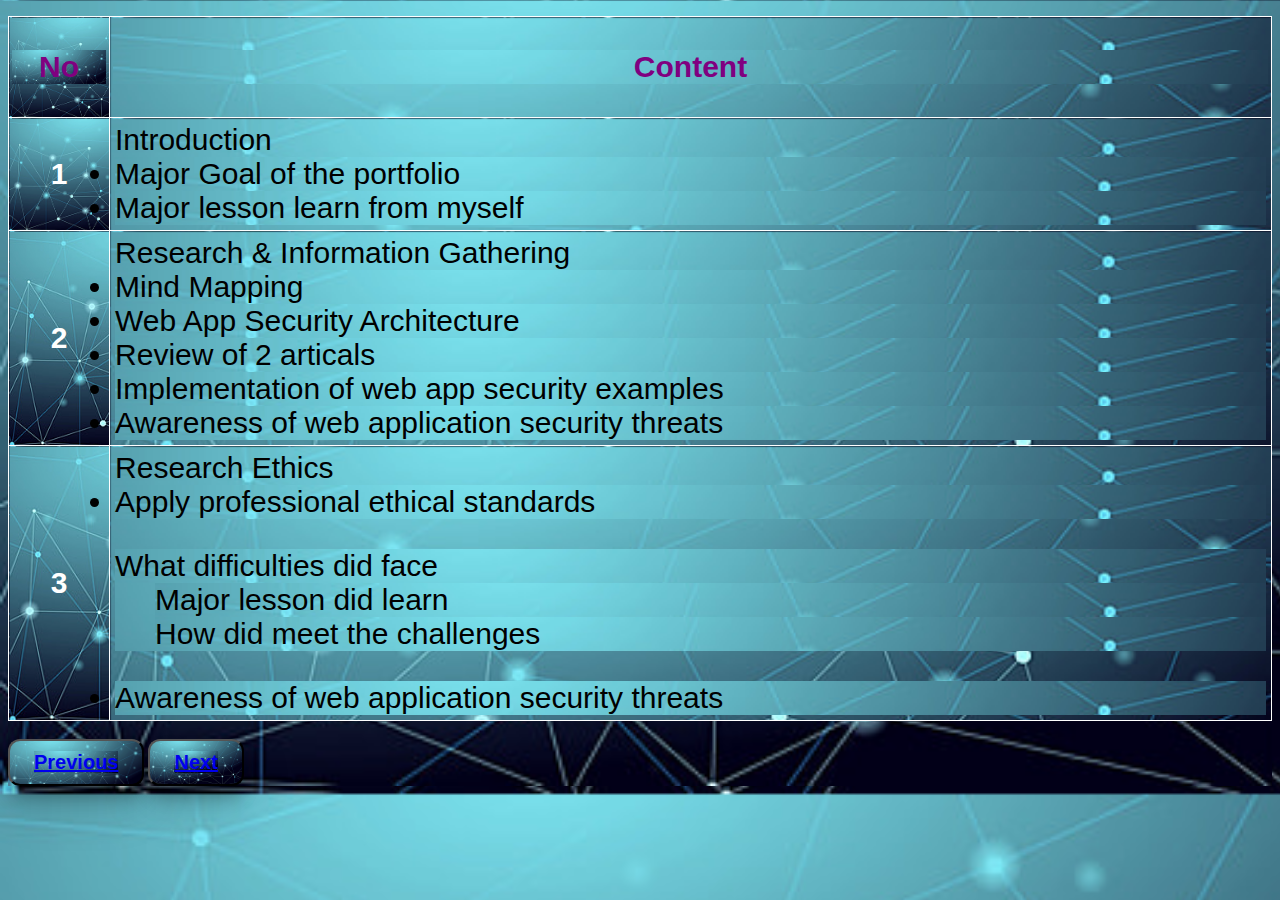
<file: Content.html>
<!DOCTYPE html>
<html>
<head>
   <link rel="icon" type="image/x-icon" href="tab logo.jpg">
<style>
table {
  font-family: arial, sans-serif;
  border-collapse: collapse;
  width: 100%;
  font-size: 30px;
}

td{
  border: 1px solid #FFFFFF;
  text-align:left;
  padding: 5px;
  color: black;
}

th{
  border: 1px solid #FFFFFF;
  text-align: center;
  padding: 3px;
  color:white;
  font-weight: bold; 
}

tr:nth-child(even) {
  background-color: #FFFFFF;

}

*{
   margin: 20;
  /* The image used */
  background-image: url("bg 8.jpg");
  background-size:cover;

}

.Previous{
    font-weight: bold;
    box-shadow: 0 12px 16px 0 rgba(0,0,0,0.24), 0 17px 50px 0 rgba(0,0,0,0.19);
    background-color: #f44336;
    color: white;
    border-radius: 12px;
    padding: 10px 24px;
    font-size: 20px;
}

.Next{
   font-weight: bold;
    box-shadow: 0 12px 16px 0 rgba(0,0,0,0.24), 0 17px 50px 0 rgba(0,0,0,0.19);
    background-color: #4CAF50; 
    color: white;
    border-radius: 12px;
    padding: 10px 24px;
    font-size: 20px;
}
p{
  color: purple;
}

</style>
</head>
<body>

<table style="width:100%">
  <tr>
    <th style="width:8%"><p>No</p></th>
    <th><p>Content</p></th>
    
  </tr>

  <tr>
    <th>1</th>
    <ul>
    <td>Introduction
      <li>Major Goal of the portfolio</li>
       <li>Major lesson learn from myself</li>
    </td>
    </ul>
  </tr>

  <tr>
    <th>2</th>
    <ul>
    <td>Research & Information Gathering
    <li>Mind Mapping</li>
    <li>Web App Security Architecture</li>
    <li>Review of 2 articals</li>
    <li>Implementation of web app security examples</li>
    <li>Awareness of web application security threats</li>
  </ul>
  </td> 
  </tr>

  <tr>
    <th>3</th>
    <ul>
    <td>Research Ethics
    <li>Apply professional ethical standards</li>
    <dl>
    <dt>What difficulties did face</dt>
    <dd>Major lesson did learn</dd>
    <dd>How did meet the challenges</dd>
  </dl>
    <li>Awareness of web application security threats</li>
    </td>
  </ul>
  </tr>
</table>

</body></br>
<button class="Previous"><a href="C:\Users\ASUS\Desktop\Web & Application\Main.html">Previous</a></button>
<button class="Next"><a href="C:\Users\ASUS\Desktop\Web & Application\Intro.html">Next</a></button>
</html>
</file>
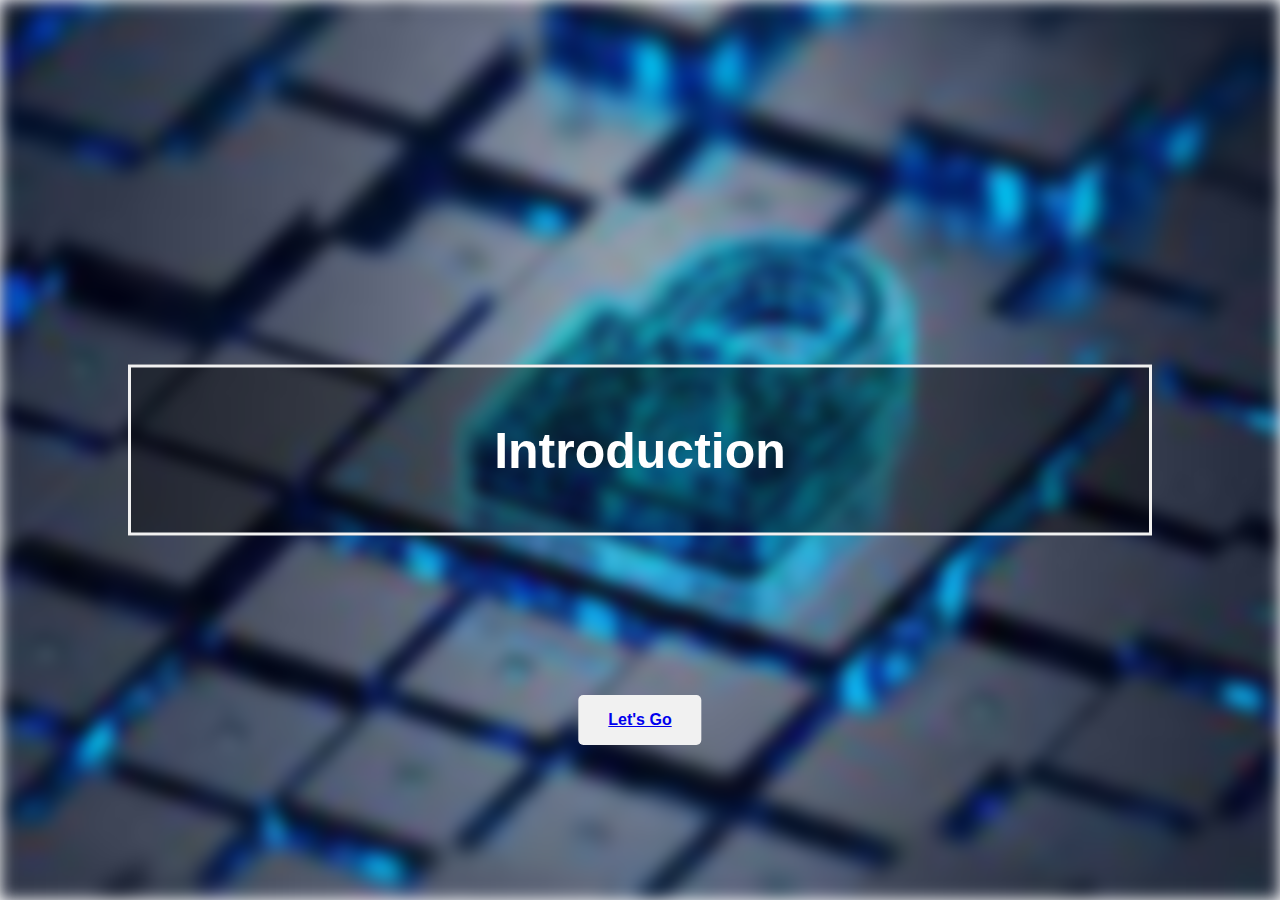
<file: Intro.html>
<html>
<head>
 <link rel="icon" type="image/x-icon" href="tab logo.jpg">
<style>
body, html {
  height: 100%;
  margin: 0;
  font-family: Arial, Helvetica, sans-serif;
}

* {
  box-sizing: border-box;
}

.bg-image {
  /* The image used */
  background-image: url("bg 2.jpeg");
  
  /* Add the blur effect */
  filter: blur(8px);
  -webkit-filter: blur(8px);
  
  /* Full height */
  height: 100%; 
  
  /* Center and scale the image nicely */
  background-position: center;
  background-repeat: no-repeat;
  background-size: cover;
}

/* Position text in the middle of the page/image */
.bg-text {
  background-color: rgb(0,0,0); /* Fallback color */
  background-color: rgba(0,0,0, 0.4); /* Black w/opacity/see-through */
  color: white;
  font-weight: bold;
  border: 3px solid #f1f1f1;
  position: absolute;
  top: 50%;
  left: 50%;
  transform: translate(-50%, -50%);
  z-index: 2;
  width: 80%;
  padding: 20px;
  text-align: center;
}

.container {
  position: center;
  width: 100%;
  max-width: 400px;
}

.container .btn {
  position: absolute;
  top: 80%;
  left: 50%;
  transform: translate(-50%, -50%);
  -ms-transform: translate(-50%, -50%);
  background-color: #f1f1f1;
  color: black;
  font-size: 16px;
  padding: 16px 30px;
  border: none;
  cursor: pointer;
  border-radius: 5px;
  text-align: center;
  font-weight: bold;
}

.container .btn:hover {
  background-color: black;
  color: white;
}
</style>
</head>
<body>

<div class="bg-image"></div>
<div class="bg-text">
  <h1 style="font-size:50px">Introduction</h1>
</div>
<div class="container">
  <button class="btn"><a href="C:\Users\ASUS\Desktop\Web & Application\Introduction.html">Let's Go</a></button>
</div>
</body>
</html>
</file>
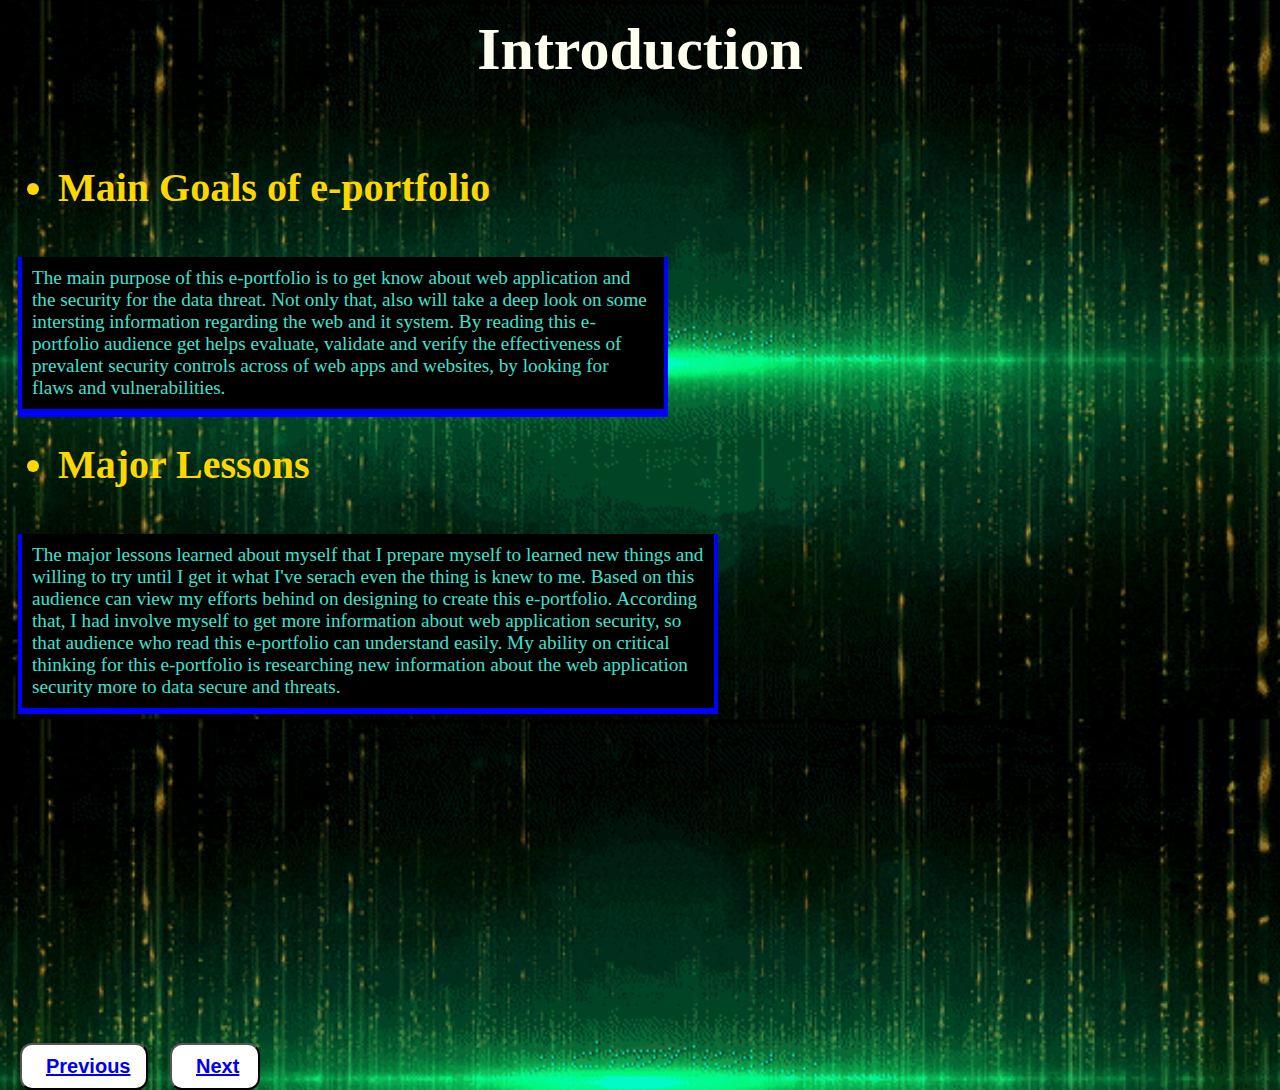
<file: Introduction.html>
<html>
  <head> 
        <link rel="icon" type="image/x-icon" href="tab logo.jpg">
    <title>Web & Application Security</title>
        <title>Side Menu bar</title>    
        <link rel="stylesheet" href="sidebar.css">
    </head>
    <body>
        <h1><header>Introduction</header></h1>
                 <nav></br>
                    <article class="main">
                       <h2><ul><li style="font-size:40px; color: gold;">Main Goals of e-portfolio</a></li></ul></h2></br>

                        <div><p>The main purpose of this e-portfolio is to get know about web application and the security for the data threat. Not only that, also will take a deep look on some intersting information regarding the web and it system. By reading this e-portfolio audience get helps evaluate, validate and verify the effectiveness of prevalent security controls across of web apps and websites, by looking for flaws and vulnerabilities. </p></div>

                        <article class="major">
                       <h2><ul><li style="font-size:40px; color: gold;">Major Lessons</a></li></ul></h2></br>
                       
                        <div><p>The major lessons learned about myself that I prepare myself to learned new things and willing to try until I get it what I've serach even the thing is knew to me. Based on this audience can view my efforts behind on designing to create this e-portfolio. According that, I had involve myself to get more information about web application security, so that audience who read this e-portfolio can understand easily. My ability on critical thinking for this e-portfolio is researching new information about the web application security more to data secure and threats. </p></div> </article>   
                    </article> 
                </nav>
            </body>
    <button class="Previous"><a href="C:\Users\ASUS\Desktop\Web & Application\Intro.html">Previous</a></button>
    <button class="Next"><a href="C:\Users\ASUS\Desktop\Web & Application\Research n Ig.html">Next</a></button>  
</html>
</file>
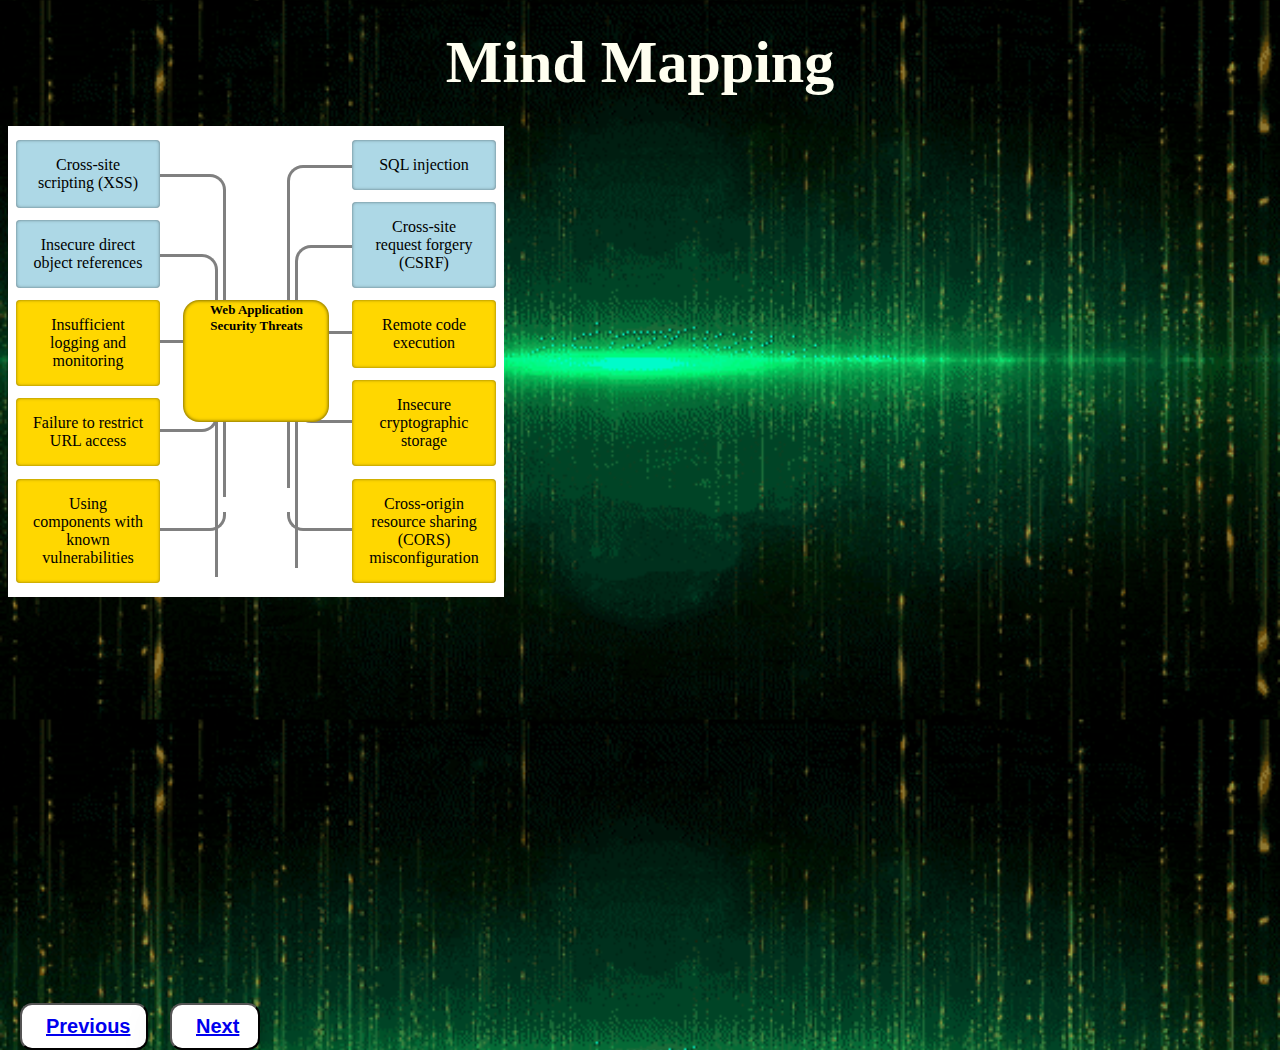
<file: R & IG.html>
<!DOCTYPE html>
<html>
<head>
    <title>Web & Application Security</title>
   <link rel="icon" type="image/x-icon" href="tab logo.jpg">
   <link rel="stylesheet" href="R & IG.css">
</head>
<body>
  <h1><header>Mind Mapping</header></h1>
  <div class="topic">
  <p>Web Application</br>
  Security Threats</p>
  <ul>  
    <li>SQL injection</li>
    <li>Cross-site scripting (XSS)</li>
    <li>Cross-site request forgery (CSRF)</li>
    <li>Insecure direct object references</li>
    <li>Remote code execution</li>
    <li>Insufficient logging and monitoring</li>
    <li>Insecure cryptographic storage</li>
    <li>Failure to restrict URL access</li>
    <li>Cross-origin resource sharing (CORS) misconfiguration</li>
    <li>Using components with known vulnerabilities</li>
  </ul>
</div>

</body></br>
<button class="Previous"><a href="C:\Users\ASUS\Desktop\Web & Application\Research n Ig.html">Previous</a></button>
<button class="Next"><a href="C:\Users\ASUS\Desktop\Web & Application\wasT.html">Next</a></button>
</html>
</file>
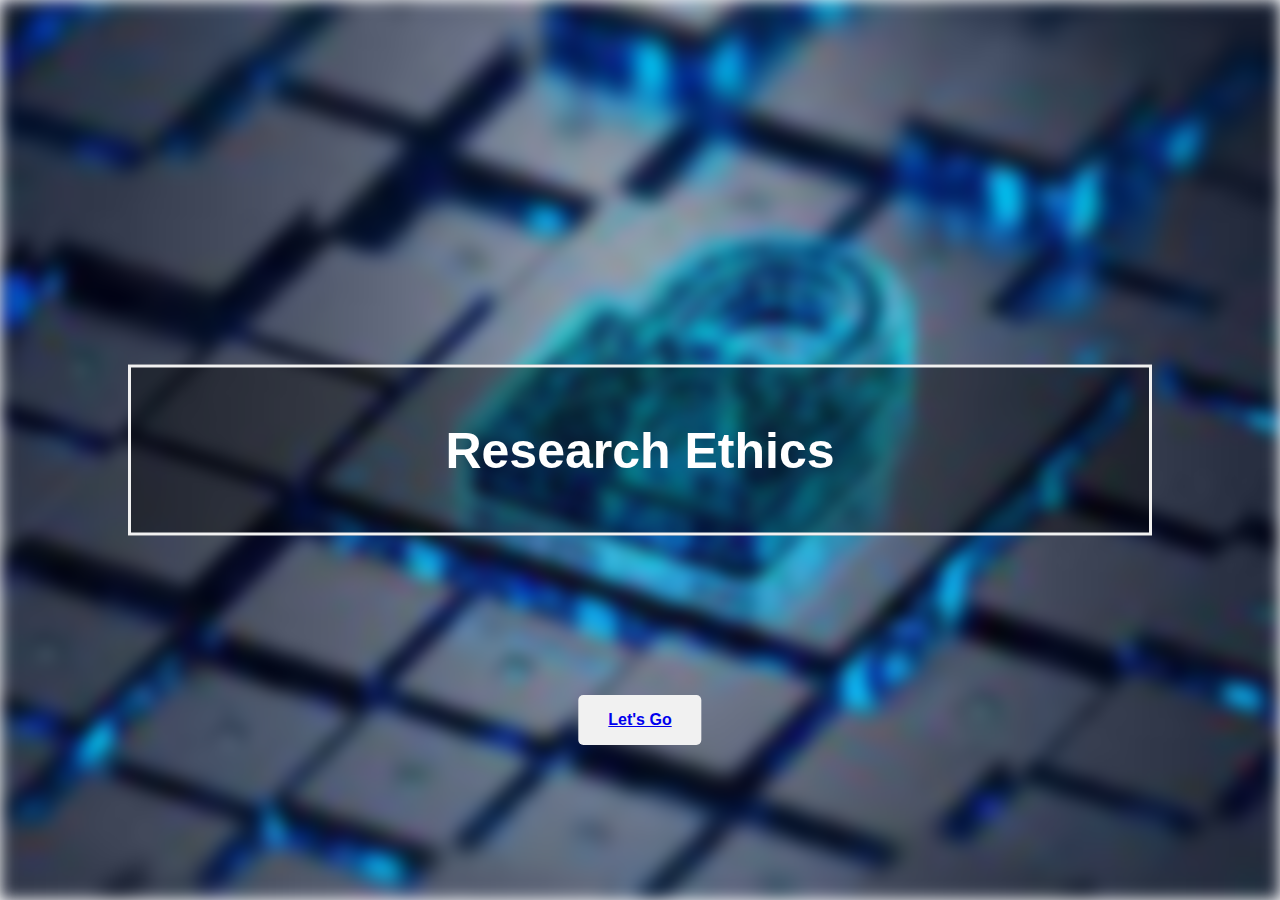
<file: Research Ethics.html>
<html>
<head>
     <link rel="icon" type="image/x-icon" href="tab logo.jpg">
<meta name="viewport" content="width=device-width, initial-scale=1">
<style>
body, html {
  height: 100%;
  margin: 0;
  font-family: Arial, Helvetica, sans-serif;
}

* {
  box-sizing: border-box;
}

.bg-image {
  /* The image used */
  background-image: url("bg 2.jpeg");
  
  /* Add the blur effect */
  filter: blur(8px);
  -webkit-filter: blur(8px);
  
  /* Full height */
  height: 100%; 
  
  /* Center and scale the image nicely */
  background-position: center;
  background-repeat: no-repeat;
  background-size: cover;
}

/* Position text in the middle of the page/image */
.bg-text {
  background-color: rgb(0,0,0); /* Fallback color */
  background-color: rgba(0,0,0, 0.4); /* Black w/opacity/see-through */
  color: white;
  font-weight: bold;
  border: 3px solid #f1f1f1;
  position: absolute;
  top: 50%;
  left: 50%;
  transform: translate(-50%, -50%);
  z-index: 2;
  width: 80%;
  padding: 20px;
  text-align: center;
}

.container {
  position: center;
  width: 100%;
  max-width: 400px;
}

.container .btn {
  position: absolute;
  top: 80%;
  left: 50%;
  transform: translate(-50%, -50%);
  -ms-transform: translate(-50%, -50%);
  background-color: #f1f1f1;
  color: black;
  font-size: 16px;
  padding: 16px 30px;
  border: none;
  cursor: pointer;
  border-radius: 5px;
  text-align: center;
  font-weight: bold;
}

.container .btn:hover {
  background-color: black;
  color: white;
}
</style>
</head>
<body>

<div class="bg-image"></div>
<div class="bg-text">
  <h1 style="font-size:50px">Research Ethics</h1>
</div>
<div class="container">
  <button class="btn"><a href="C:\Users\ASUS\Desktop\Web & Application\Research Ethics D.html">Let's Go</a></button>
</div>
</body>
</html>
</file>
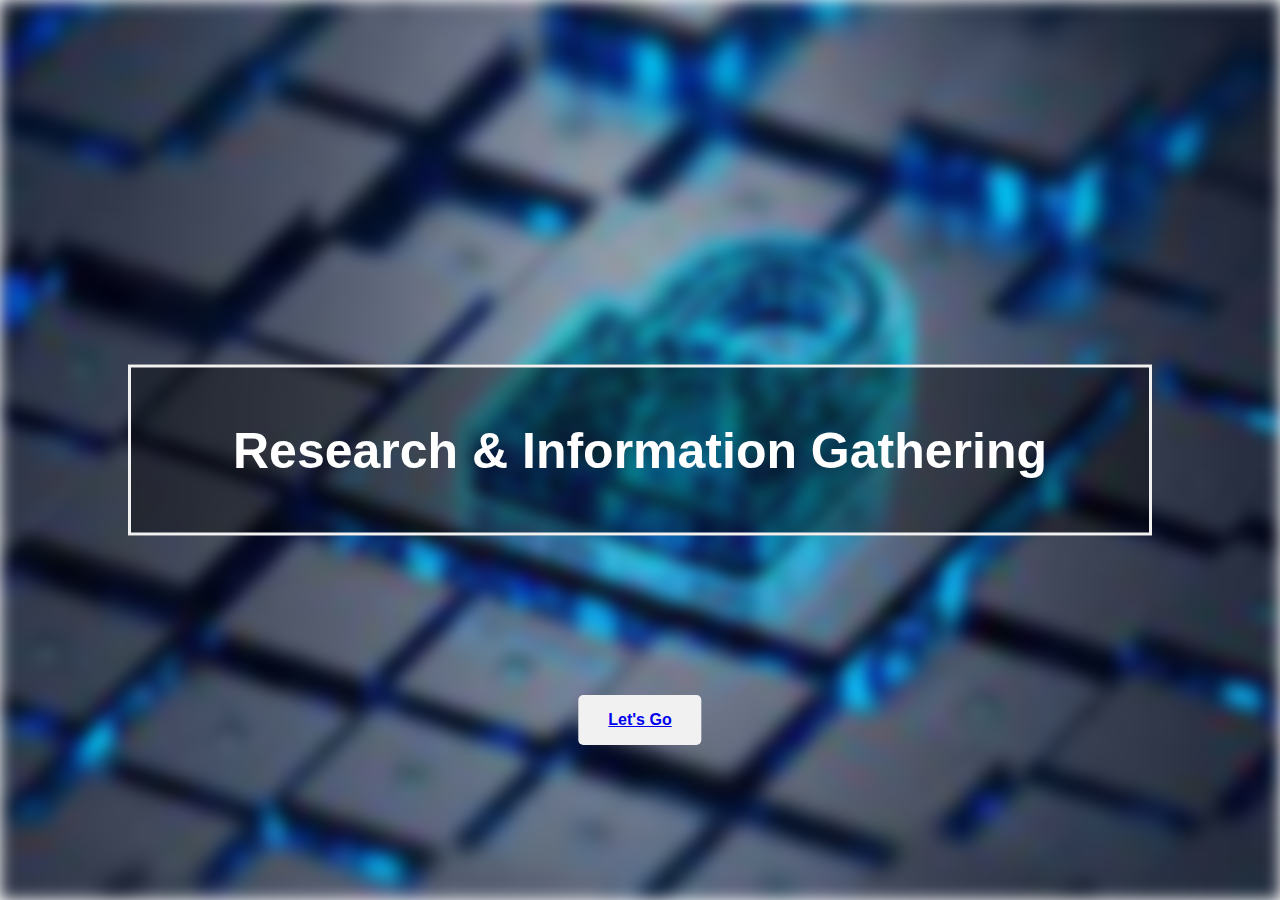
<file: Research n Ig.html>
<html>
<head>
<meta name="viewport" content="width=device-width, initial-scale=1">
   <link rel="icon" type="image/x-icon" href="tab logo.jpg">
<style>
body, html {
  height: 100%;
  margin: 0;
  font-family: Arial, Helvetica, sans-serif;
}

* {
  box-sizing: border-box;
}

.bg-image {
  /* The image used */
  background-image: url("bg 2.jpeg");
  
  /* Add the blur effect */
  filter: blur(8px);
  -webkit-filter: blur(8px);
  
  /* Full height */
  height: 100%; 
  
  /* Center and scale the image nicely */
  background-position: center;
  background-repeat: no-repeat;
  background-size: cover;
}

/* Position text in the middle of the page/image */
.bg-text {
  background-color: rgb(0,0,0); /* Fallback color */
  background-color: rgba(0,0,0, 0.4); /* Black w/opacity/see-through */
  color: white;
  font-weight: bold;
  border: 3px solid #f1f1f1;
  position: absolute;
  top: 50%;
  left: 50%;
  transform: translate(-50%, -50%);
  z-index: 2;
  width: 80%;
  padding: 20px;
  text-align: center;
}

.container {
  position: center;
  width: 100%;
  max-width: 400px;
}

.container .btn {
  position: absolute;
  top: 80%;
  left: 50%;
  transform: translate(-50%, -50%);
  -ms-transform: translate(-50%, -50%);
  background-color: #f1f1f1;
  color: black;
  font-size: 16px;
  padding: 16px 30px;
  border: none;
  cursor: pointer;
  border-radius: 5px;
  text-align: center;
  font-weight: bold;
}

.container .btn:hover {
  background-color: black;
  color: white;
}
</style>
</head>
<body>

<div class="bg-image"></div>
<div class="bg-text">
  <h1 style="font-size:50px">Research & Information Gathering</h1>
</div>
<div class="container">
  <button class="btn"><a href="C:\Users\ASUS\Desktop\Web & Application\R & IG.html">Let's Go</a></button>
</div>
</body>
</html>
</file>
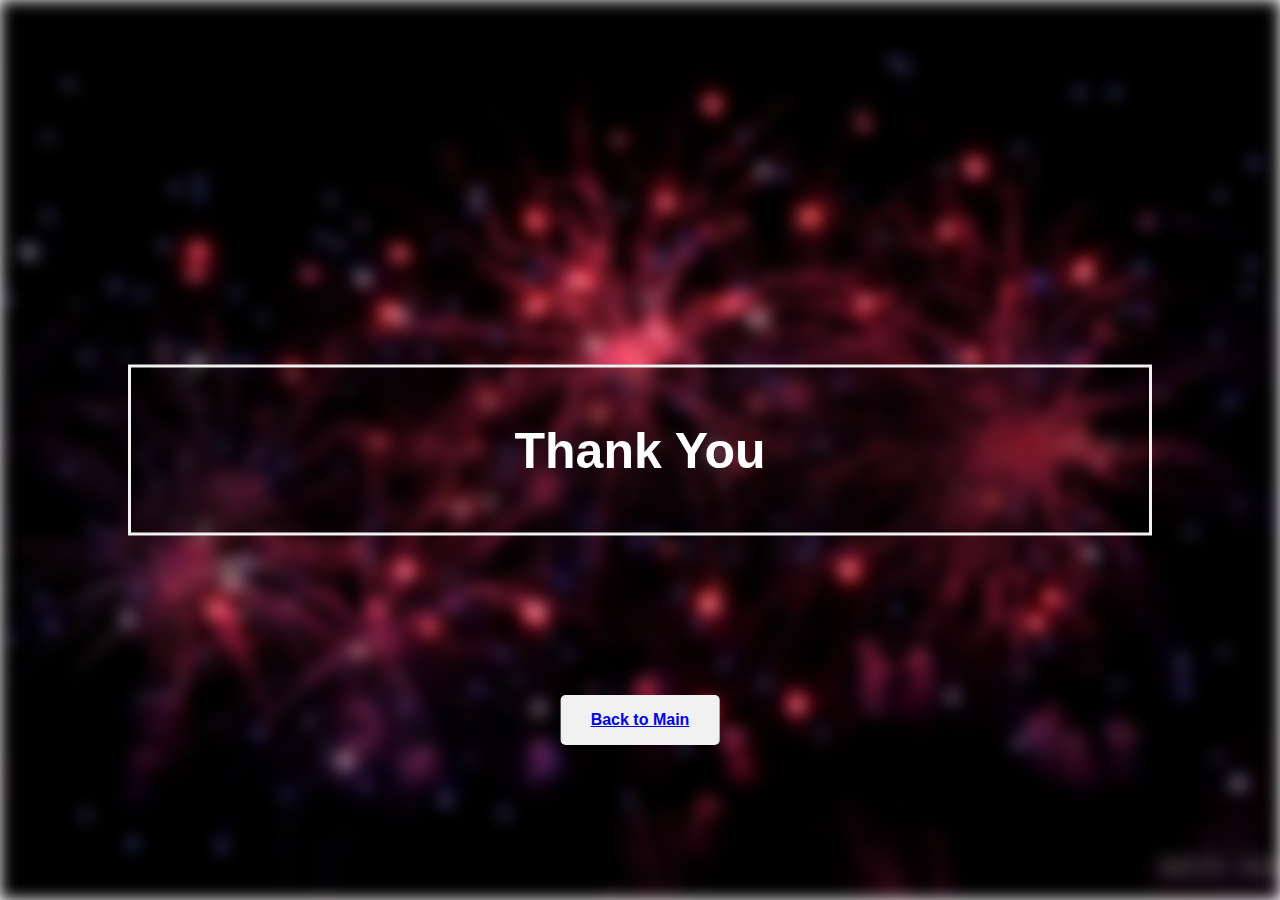
<file: thank you.html>
<html>
<head>
 <link rel="icon" type="image/x-icon" href="tab logo.jpg">
<style>
body, html {
  height: 100%;
  margin: 0;
  font-family: Arial, Helvetica, sans-serif;
}

* {
  box-sizing: border-box;
}

.bg-image {
  /* The image used */
  background-image: url("gif 11.gif");
  
  /* Add the blur effect */
  filter: blur(8px);
  -webkit-filter: blur(8px);
  
  /* Full height */
  height: 100%; 
  
  /* Center and scale the image nicely */
  background-position: center;
  background-repeat: no-repeat;
  background-size: cover;
}

/* Position text in the middle of the page/image */
.bg-text {
  background-color: rgb(0,0,0); /* Fallback color */
  background-color: rgba(0,0,0, 0.4); /* Black w/opacity/see-through */
  color: white;
  font-weight: bold;
  border: 3px solid #f1f1f1;
  position: absolute;
  top: 50%;
  left: 50%;
  transform: translate(-50%, -50%);
  z-index: 2;
  width: 80%;
  padding: 20px;
  text-align: center;
}

.container {
  position: center;
  width: 100%;
  max-width: 400px;
}

.container .btn {
  position: absolute;
  top: 80%;
  left: 50%;
  transform: translate(-50%, -50%);
  -ms-transform: translate(-50%, -50%);
  background-color: #f1f1f1;
  color: black;
  font-size: 16px;
  padding: 16px 30px;
  border: none;
  cursor: pointer;
  border-radius: 5px;
  text-align: center;
  font-weight: bold;
}

.container .btn:hover {
  background-color: black;
  color: white;
}
</style>
</head>
<body>

<div class="bg-image"></div>
<div class="bg-text">
  <h1 style="font-size:50px">Thank You</h1>
</div>
<div class="container">
  <button class="btn"><a href="C:\Users\ASUS\Desktop\Web & Application\Index.html">Back to Main</a></button>
</div>
</body>
</html>
</file>
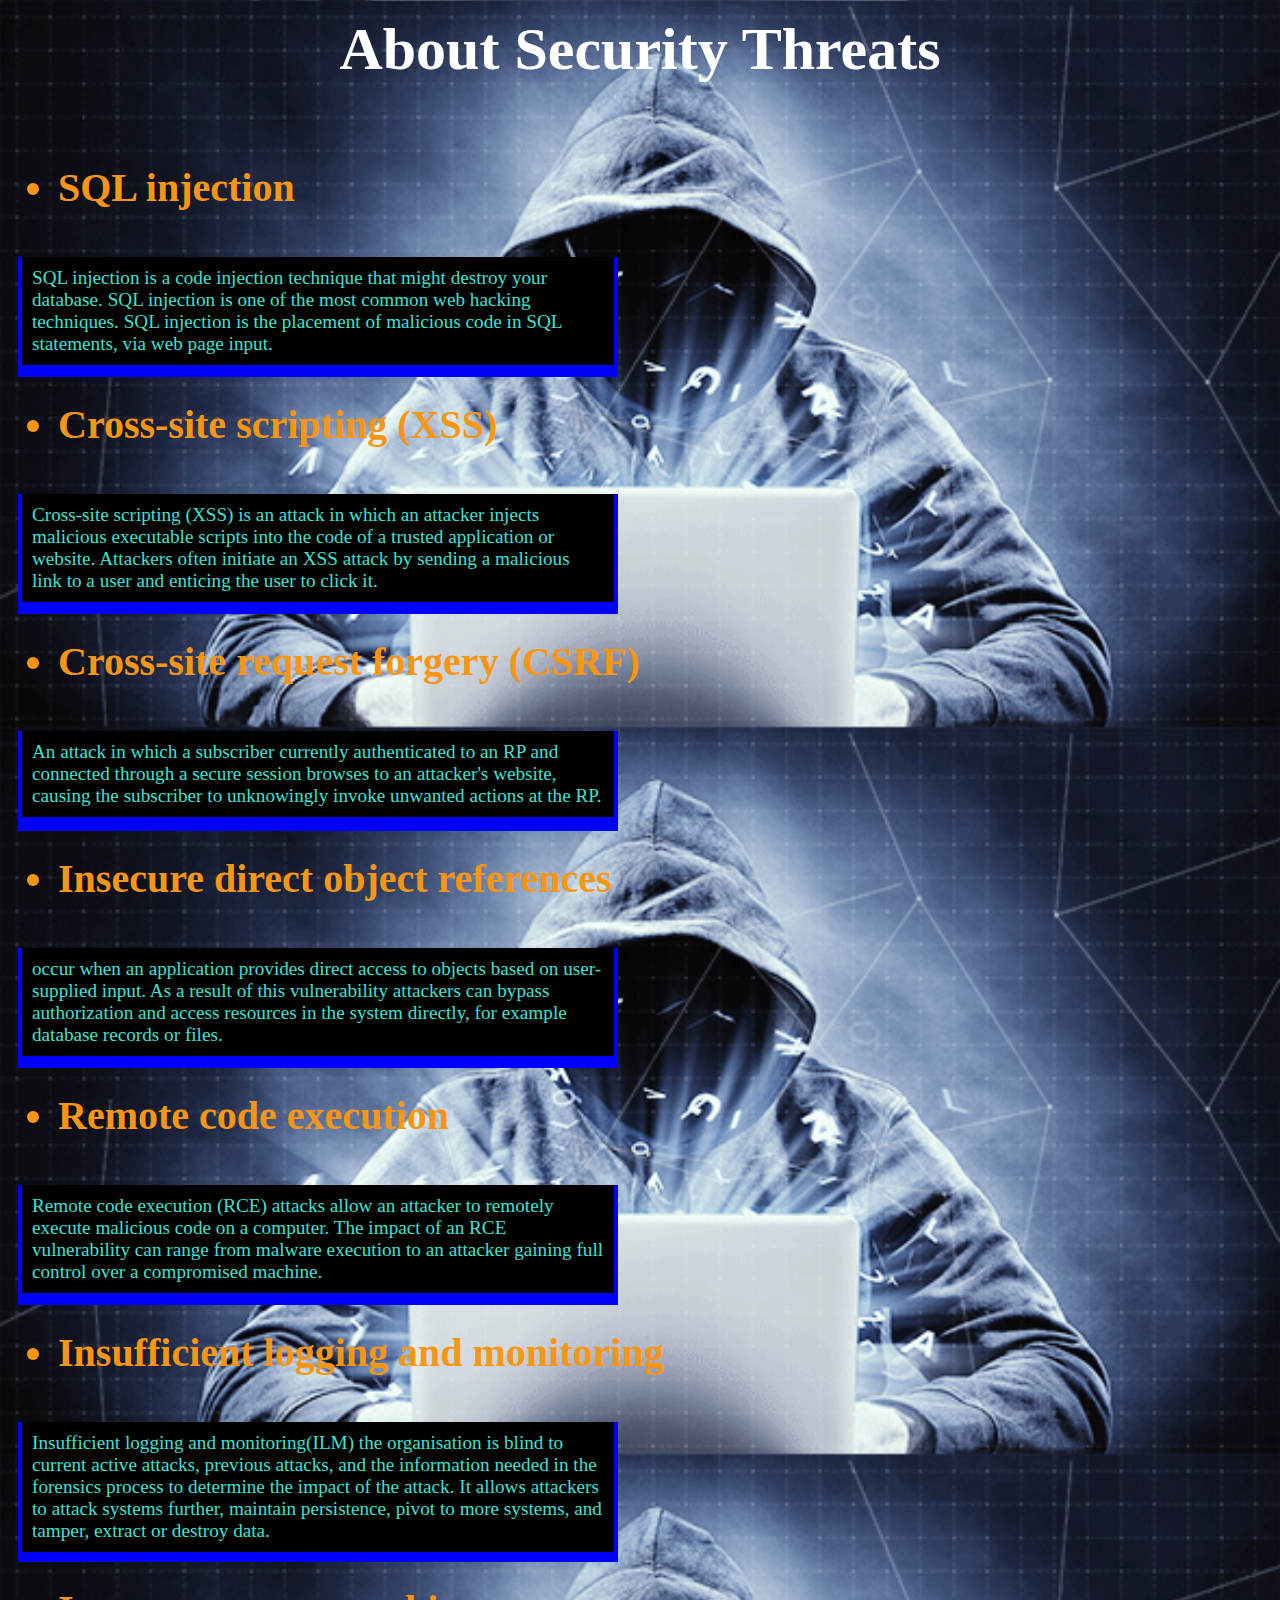
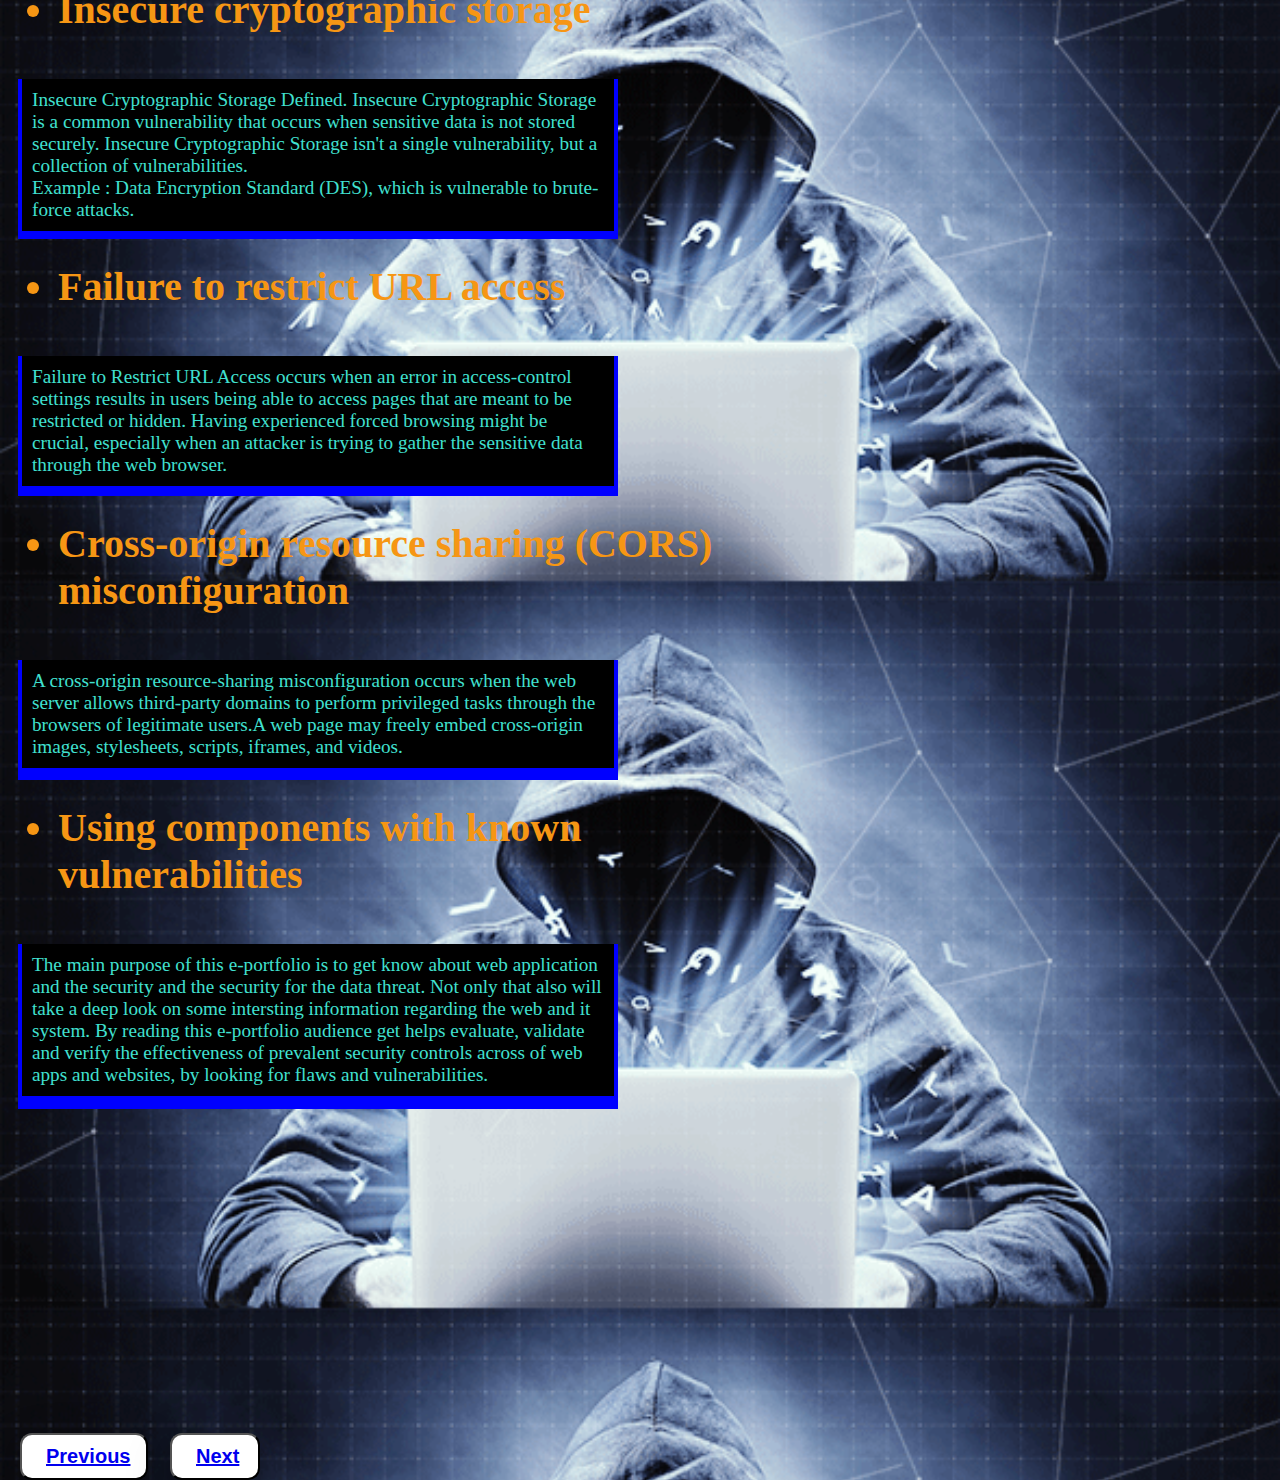
<file: wasT.html>
<html>
  <head> 
        <link rel="icon" type="image/x-icon" href="tab logo.jpg">
    <title>Web & Application Security</title>
        <title>Side Menu bar</title>    
        <link rel="stylesheet" href="wasT.css">
    </head>
    <body>
        <h1><header>About Security Threats</header></h1>
         
                 <nav></br>
                    <article class="main">
                       <h2><ul><li style="font-size:40px;">SQL injection</a></li></ul></h2></br>

                        <div style="height: 120px;"><p>SQL injection is a code injection technique that might destroy your database. SQL injection is one of the most common web hacking techniques. SQL injection is the placement of malicious code in SQL statements, via web page input.</p></div></article>

                        <article class="main">
                       <h2><ul><li style="font-size:40px;">Cross-site scripting (XSS)</a></li></ul></h2></br>
                        <div style="height: 120px;"><p>Cross-site scripting (XSS) is an attack in which an attacker injects malicious executable scripts into the code of a trusted application or website. Attackers often initiate an XSS attack by sending a malicious link to a user and enticing the user to click it.</p></div></article> 


                       <article class="main">
                       <h2><ul><li style="font-size:40px;">Cross-site request forgery (CSRF)</a></li></ul></h2></br>
                       <div style="height: 100px;"><p>An attack in which a subscriber currently authenticated to an RP and connected through a secure session browses to an attacker's website, causing the subscriber to unknowingly invoke unwanted actions at the RP. </p></div></article> 


                       <article class="main">
                       <h2><ul><li style="font-size:40px;">Insecure direct object references</a></li></ul></h2></br>
                       <div style="height: 120px;"><p>occur when an application provides direct access to objects based on user-supplied input. As a result of this vulnerability attackers can bypass authorization and access resources in the system directly, for example database records or files.</p></div></article> 


                       <article class="main">
                       <h2><ul><li style="font-size:40px;">Remote code execution</a></li></ul></h2></br>
                       <div style="height: 120px;"><p>Remote code execution (RCE) attacks allow an attacker to remotely execute malicious code on a computer. The impact of an RCE vulnerability can range from malware execution to an attacker gaining full control over a compromised machine.</p></div></article> 


                       <article class="main">
                       <h2><ul><li style="font-size:40px;">Insufficient logging and monitoring</a></li></ul></h2></br>
                       <div style="height: 140px;"><p>Insufficient logging and monitoring(ILM) the organisation is blind to current active attacks, previous attacks, and the information needed in the forensics process to determine the impact of the attack. It allows attackers to attack systems further, maintain persistence, pivot to more systems, and tamper, extract or destroy data.</p></div></article> 


                       <article class="main">
                       <h2><ul><li style="font-size:40px;">Insecure cryptographic storage</a></li></ul></h2></br>
                       <div style="height: 160px;"><p> Insecure Cryptographic Storage Defined. Insecure Cryptographic Storage is a common vulnerability that occurs when sensitive data is not stored securely. Insecure Cryptographic Storage isn't a single vulnerability, but a collection of vulnerabilities.</br>
                       Example : Data Encryption Standard (DES), which is vulnerable to brute-force attacks.</p></div></article> 


                       <article class="main">
                       <h2><ul><li style="font-size:40px;">Failure to restrict URL access</a></li></ul></h2></br>
                       <div style="height: 140px;"><p>Failure to Restrict URL Access occurs when an error in access-control settings results in users being able to access pages that are meant to be restricted or hidden. Having experienced forced browsing might be crucial, especially when an attacker is trying to gather the sensitive data through the web browser.</p></div></article> 


                       <article class="main">
                       <h2><ul><li style="font-size:40px;">Cross-origin resource sharing (CORS) misconfiguration</a></li></ul></h2></br>
                       <div style="height: 120px;"><p>A cross-origin resource-sharing misconfiguration occurs when the web server allows third-party domains to perform privileged tasks through the browsers of legitimate users.A web page may freely embed cross-origin images, stylesheets, scripts, iframes, and videos.</p></div></article> 

                      
                      <article class="main">
                       <h2><ul><li style="font-size:40px;">Using components with known vulnerabilities</a></li></ul></h2></br>
                       <div style="height: 165px;"><p>The main purpose of this e-portfolio is to get know about web application and the security and the security for the data threat. Not only that also will take a deep look on some intersting information regarding the web and it system. By reading this e-portfolio audience get helps evaluate, validate and verify the effectiveness of prevalent security controls across of web apps and websites, by looking for flaws and vulnerabilities.</p></div></article> 
                    </article> 
                </nav>
    </body></br>
    <button class="Previous"><a href="C:\Users\ASUS\Desktop\Web & Application\R & IG.html">Previous</a></button>
    <button class="Next"><a href="C:\Users\ASUS\Desktop\Web & Application\web apps security architecture.html">Next</a></button>   
</html>
</file>
<file: sidebar.css>
body{
  background-image: url("gif 8.gif");
  background-size: contain;
}
margin: 0;
  font-family: "Lato", sans-serif;
}

ul li:hover a{
    padding-left: 20px;
    text-align: left;
    
}

.image {
  display:block;
  width:60%;
  top: 55px;
  left: 400px;
  height:550px;
  position: absolute;
}


nav{
   width:650px;
    float:left;
    padding:10px;
    text-align: left;
    color: #40E0D0;
}

header{
     
     color:#FFFFF0;
     text-align:center;
     padding:7px;
     font-size: 60px;
}

.main p {
  margin: 4px;
  font-size: 120%;
  padding:10px;
  background-color: black;

}

.major p {
   margin: 4px;
  font-size: 120%;
  padding:10px;
  background-color: black;
  
}
.main div {
  width: 650px;
  height: 160px;
  background-color: blue;
  animation-name: example;
  animation-duration: 10s;
}

.major div {
  width: 700px;
  height: 180px;
  background-color: blue;
  animation-name: example;
  animation-duration: 10s;
}

@keyframes example {
  0%   {background-color: red;}
  25%  {background-color: yellow;}
  50%  {background-color: blue;}
  100% {background-color: green;}
}

.Previous{
    font-weight: bold;
    box-shadow: 0 12px 16px 0 rgba(0,0,0,0.24), 0 17px 50px 0 rgba(0,0,0,0.19);
    background-color: white; /* Red */
    color: white;
    border-radius: 12px;
    padding: 10px 24px;
    font-size: 20px;
    width: 10%;
    bottom: -190px;
    left: 20px;
    position: absolute;
  }

.Next{
   font-weight: bold;
    box-shadow: 0 12px 16px 0 rgba(0,0,0,0.24), 0 17px 50px 0 rgba(0,0,0,0.19);
    background-color: white; /* Green */
    color: white;
    border-radius: 12px;
    padding: 10px 24px;
    font-size: 20px;
    position: absolute;
    width: 7%;
    bottom: -190px;
    left: 170px;

}
</file>
<file: R & IG.css>
body{
  background-image: url("gif 8.gif");
  background-size: cover;
}
.image {
  display:block;
  width:60%;
  top: 55px;
  left: 400px;
  height:550px;
  position: absolute;
}
.topic{
  display: block; position: relative; z-index: 1;
  padding:.5em; 
  width: 30em;
  border:solid 1px black; 
  text-align:right; vertical-align: middle; white-space:nowrap; 
  background: pink;
}
.topic:before{
  content: ""; display: block; background: yellow; position: absolute; z-index: -1;
  top: 0; right: 0; bottom: 0; left: 0;
  margin:auto;
  width: 9em; height: 7.5em;
  text-align: center;
}
p{
  position: absolute; z-index: -1;
  font-size: 13px;
  width: 10%;
  bottom: 230px;
  left: 190px;
  margin:auto;
  width: 9em; height: 5em;
  text-align: center;
  font-weight: bold;
}

ul{
  display: inline-block; position:relative; overflow: hidden; z-index: -2; 
  left: -100%;
  margin:0 -100% 0 100%; padding:0; /*position */
  width: 100%;
  vertical-align: middle;
  background:rgba(255,0,0,.4);
}
ul>li{
  display:block; position: relative; float: right;
  margin:.38em 0; padding: 1em;  
  width:7em; height:auto; 
  vertical-align: top; white-space:normal; word-wrap: break-word;  text-align: center;
  background:rgba(0,0,0,.3); 0background: gray;
}

ul>li:before,
ul>li:after{
  content: ""; display:block; position: absolute; z-index: -2;
  border:solid white 0;
  width:9; height:28em; 
  top:9; right: 0; bottom:auto; left:0;
  margin: auto; 
}

ul>li:nth-child(even){
  float: left; clear: left;
}
ul>li:nth-child(even):before,
ul>li:nth-child(even):after{
  right: -45em; left:-33em; /*negative for overwidth ccenter*/
  border-width: 0 .3em 0 1 ;
}

ul>li:nth-child(odd){
  float: right; clear: right;
}
ul>li:nth-child(odd):before,
ul>li:nth-child(odd):after{
  right: -33em; left:-45em; /*negative for overwidth ccenter*/
  border-width: 1 0 .3em; 
}

/* 

css half select skill 

by Defims

1 *   #
2  * #
3   @
4  # *
5 #   *

1&5 set
2&4 set
3&3 set   3 cover 3
4&2 set   4 cover 2 2 cover 4
5&1 set   5 cover 1 1 cover 5

because the css cover feather it seems like start from the half (3 for odd)
and no matter how many children there is (below max), it works fine
*/


/*select half even last-child*/
ul>li:nth-child(odd):nth-last-child(1),
ul>li:nth-child(odd):nth-last-child(2){ background:lightblue; }
ul>li:nth-child(odd):nth-last-child(1):before,
ul>li:nth-child(odd):nth-last-child(2):before{ display: none; }
ul>li:nth-child(odd):nth-last-child(1):after,
ul>li:nth-child(odd):nth-last-child(2):after{ top:50%; bottom:auto; border-width: .2em 0 0 .2em; width: 1em; height:20em; border-radius:1em 0 0 0; }
ul>li:nth-child(odd):nth-child(1){ background:gold;  }
ul>li:nth-child(odd):nth-child(1):before{ display: block; width: 1em;}
ul>li:nth-child(odd):nth-child(1):after{ top:auto; bottom:50%; border-width: 0 0 .2em .2em; width: 1em; height: 1em; border-radius:0 0 0 1em; }

ul>li:nth-child(odd):nth-last-child(3),
ul>li:nth-child(odd):nth-last-child(4){ background:lightblue; }
ul>li:nth-child(odd):nth-last-child(3):before,
ul>li:nth-child(odd):nth-last-child(4):before{ display: none; }
ul>li:nth-child(odd):nth-last-child(3):after,
ul>li:nth-child(odd):nth-last-child(4):after{ top:50%; bottom:auto; border-width: .2em 0 0 .2em; width: 2em; height:20em; border-radius:1em 0 0 0; }
ul>li:nth-child(odd):nth-child(3){ background:gold; }
ul>li:nth-child(odd):nth-child(3):before{ display: block; width: 2em;}
ul>li:nth-child(odd):nth-child(3):after{ top:auto; bottom:50%; border-width: 0 0 .2em .2em; width: 2em; height: 1em; border-radius:0 0 0 1em;}

ul>li:nth-child(odd):nth-last-child(5),
ul>li:nth-child(odd):nth-last-child(6){ background:lightblue; }
ul>li:nth-child(odd):nth-last-child(5):before,
ul>li:nth-child(odd):nth-last-child(6):before{ display: none; }
ul>li:nth-child(odd):nth-last-child(5):after,
ul>li:nth-child(odd):nth-last-child(6):after{ top:50%; bottom:auto; border-width: .2em 0 0 .2em; width: 3em; height:20em; border-radius:1em 0 0 0; }
ul>li:nth-child(odd):nth-child(5){ background:gold; }
ul>li:nth-child(odd):nth-child(5):before{ display: block; width: 3em; }
ul>li:nth-child(odd):nth-child(5):after{ top:auto; bottom:50%; border-width: 0 0 .2em .2em; width: 3em; height: 1em; border-radius:0 0 0 1em;}

ul>li:nth-child(odd):nth-last-child(7),
ul>li:nth-child(odd):nth-last-child(8){ background:lightblue; }
ul>li:nth-child(odd):nth-last-child(7):before,
ul>li:nth-child(odd):nth-last-child(8):before{ display: none; }
ul>li:nth-child(odd):nth-last-child(7):after,
ul>li:nth-child(odd):nth-last-child(8):after{ top:50%; bottom:auto; border-width: .2em 0 0 .2em; width: 4em; height:20em; border-radius:1em 0 0 0; }
ul>li:nth-child(odd):nth-child(7){ background:gold; }
ul>li:nth-child(odd):nth-child(7):before{ display: block; width: 4em; }
ul>li:nth-child(odd):nth-child(7):after{ top:auto; bottom:50%; border-width: 0 0 .2em .2em; width: 4em; height: 1em; border-radius:0 0 0 1em;}

ul>li:nth-child(odd):nth-last-child(9),
ul>li:nth-child(odd):nth-last-child(10){ background:lightblue; }
ul>li:nth-child(odd):nth-last-child(9):before,
ul>li:nth-child(odd):nth-last-child(10):before{ display: none; }
ul>li:nth-child(odd):nth-last-child(9):after,
ul>li:nth-child(odd):nth-last-child(10):after{ top:50%; bottom:auto; border-width: .2em 0 0 .2em; width: 5em; height:20em; border-radius:1em 0 0 0; }
ul>li:nth-child(odd):nth-child(9){ background:gold; }
ul>li:nth-child(odd):nth-child(9):before{ display: block; width: 5em; }
ul>li:nth-child(odd):nth-child(9):after{ top:auto; bottom:50%; border-width: 0 0 .2em .2em; width: 5em; height: 1em; border-radius:0 0 0 1em; }

ul>li:nth-child(odd):nth-last-child(11),
ul>li:nth-child(odd):nth-last-child(12){ background:lightblue; }
ul>li:nth-child(odd):nth-last-child(11):before,
ul>li:nth-child(odd):nth-last-child(12):before{ display: none; }
ul>li:nth-child(odd):nth-last-child(11):after,
ul>li:nth-child(odd):nth-last-child(12):after{ top:50%; bottom:auto; border-width: .2em 0 0 .2em; width: 6em; height:20em; border-radius:1em 0 0 0; }
ul>li:nth-child(odd):nth-child(11){ background:gold; }
ul>li:nth-child(odd):nth-child(11):before{ display: block; width: 6em; }
ul>li:nth-child(odd):nth-child(11):after{ top:auto; bottom:50%; border-width: 0 0 .2em .2em; width: 6em; height: 1em; border-radius:0 0 0 1em; }

ul>li:nth-child(odd):nth-last-child(13),
ul>li:nth-child(odd):nth-last-child(14){ background:lightblue; }
ul>li:nth-child(odd):nth-last-child(13):before,
ul>li:nth-child(odd):nth-last-child(14):before{ display: none; }
ul>li:nth-child(odd):nth-last-child(13):after,
ul>li:nth-child(odd):nth-last-child(14):after{ top:50%; bottom:auto; border-width: .2em 0 0 .2em; width: 7em; height:20em; border-radius:1em 0 0 0; }
ul>li:nth-child(odd):nth-child(13){ background:gold; }
ul>li:nth-child(odd):nth-child(13):before{ display: block; width: 7em; }
ul>li:nth-child(odd):nth-child(13):after{ top:auto; bottom:50%; border-width: 0 0 .2em .2em; width: 7em; height: 1em; border-radius:0 0 0 1em; }

ul>li:nth-child(odd):nth-last-child(15),
ul>li:nth-child(odd):nth-last-child(16){ background:lightblue; }
ul>li:nth-child(odd):nth-last-child(15):before,
ul>li:nth-child(odd):nth-last-child(16):before{ display: none; }
ul>li:nth-child(odd):nth-last-child(15):after,
ul>li:nth-child(odd):nth-last-child(16):after{ top:50%; bottom:auto; border-width: .2em 0 0 .2em; width: 8em; height:20em; border-radius:1em 0 0 0; }
ul>li:nth-child(odd):nth-child(15){ background:gold; }
ul>li:nth-child(odd):nth-child(15):before{ display: block; width: 8em; }
ul>li:nth-child(odd):nth-child(15):after{ top:auto; bottom:50%; border-width: 0 0 .2em .2em; width: 8em; height: 1em; border-radius:0 0 0 1em; }

ul>li:nth-child(odd):nth-last-child(17),
ul>li:nth-child(odd):nth-last-child(18){ background:lightblue; }
ul>li:nth-child(odd):nth-last-child(17):before,
ul>li:nth-child(odd):nth-last-child(18):before{ display: none; }
ul>li:nth-child(odd):nth-last-child(17):after,
ul>li:nth-child(odd):nth-last-child(18):after{ top:50%; bottom:auto; border-width: .2em 0 0 .2em; width: 9em; height:20em; border-radius:1em 0 0 0; }
ul>li:nth-child(odd):nth-child(17){ background:gold; }
ul>li:nth-child(odd):nth-child(17):before{ display: block; width: 9em; }
ul>li:nth-child(odd):nth-child(17):after{ top:auto; bottom:50%; border-width: 0 0 .2em .2em; width: 9em; height: 1em; border-radius:0 0 0 1em; }


/*left column*/
ul>li:nth-child(even):nth-last-child(2),
ul>li:nth-child(even):nth-last-child(1){ background:lightblue; }
ul>li:nth-child(even):nth-last-child(2):before,
ul>li:nth-child(even):nth-last-child(1):before{ display: none; }
ul>li:nth-child(even):nth-last-child(2):after,
ul>li:nth-child(even):nth-last-child(1):after{ top:50%; bottom:auto; border-width: .2em .2em 0 0; width: 1em; height:20em; border-radius:0 1em 0 0; }
ul>li:nth-child(even):nth-child(2){ background:gold;  }
ul>li:nth-child(even):nth-child(2):before{ display: block; width: 1em;}
ul>li:nth-child(even):nth-child(2):after{ top:auto; bottom:50%; border-width: 0 .2em .2em 0; width: 1em; height: 1em; border-radius:0 0 1em 0; }

ul>li:nth-child(even):nth-last-child(4),
ul>li:nth-child(even):nth-last-child(3){ background:lightblue; }
ul>li:nth-child(even):nth-last-child(4):before,
ul>li:nth-child(even):nth-last-child(3):before{ display: none; }
ul>li:nth-child(even):nth-last-child(4):after,
ul>li:nth-child(even):nth-last-child(3):after{ top:50%; bottom:auto; border-width: .2em .2em 0 0; width: 2em; height:20em; border-radius:0 1em 0 0; }
ul>li:nth-child(even):nth-child(4){ background:gold; }
ul>li:nth-child(even):nth-child(4):before{ display: block; width: 2em;}
ul>li:nth-child(even):nth-child(4):after{ top:auto; bottom:50%; border-width: 0 .2em .2em 0; width: 2em; height: 1em; border-radius:0 0 1em 0; }

ul>li:nth-child(even):nth-last-child(6),
ul>li:nth-child(even):nth-last-child(5){ background:lightblue; }
ul>li:nth-child(even):nth-last-child(6):before,
ul>li:nth-child(even):nth-last-child(5):before{ display: none; }
ul>li:nth-child(even):nth-last-child(6):after,
ul>li:nth-child(even):nth-last-child(5):after{ top:50%; bottom:auto; border-width: .2em .2em 0 0; width: 3em; height:20em; border-radius:0 1em 0 0; }
ul>li:nth-child(even):nth-child(6){ background:gold; }
ul>li:nth-child(even):nth-child(6):before{ display: block; width: 3em; }
ul>li:nth-child(even):nth-child(6):after{ top:auto; bottom:50%; border-width: 0 .2em .2em 0; width: 3em; height: 1em; border-radius:0 0 1em 0; }

ul>li:nth-child(even):nth-last-child(8),
ul>li:nth-child(even):nth-last-child(7){ background:lightblue; }
ul>li:nth-child(even):nth-last-child(8):before,
ul>li:nth-child(even):nth-last-child(7):before{ display: none; }
ul>li:nth-child(even):nth-last-child(8):after,
ul>li:nth-child(even):nth-last-child(7):after{ top:50%; bottom:auto; border-width: .2em .2em 0 0; width: 4em; height:20em; border-radius:0 1em 0 0; }
ul>li:nth-child(even):nth-child(8){ background:gold; }
ul>li:nth-child(even):nth-child(8):before{ display: block; width: 4em; }
ul>li:nth-child(even):nth-child(8):after{ top:auto; bottom:50%; border-width: 0 .2em .2em 0; width: 4em; height: 1em; border-radius:0 0 1em 0; }

ul>li:nth-child(even):nth-last-child(10),
ul>li:nth-child(even):nth-last-child(9){ background:lightblue; }
ul>li:nth-child(even):nth-last-child(10):before,
ul>li:nth-child(even):nth-last-child(9):before{ display: none; }
ul>li:nth-child(even):nth-last-child(10):after,
ul>li:nth-child(even):nth-last-child(9):after{ top:50%; bottom:auto; border-width: .2em .2em 0 0; width: 5em; height:20em; border-radius:0 1em 0 0; }
ul>li:nth-child(even):nth-child(10){ background:gold; }
ul>li:nth-child(even):nth-child(10):before{ display: block; width: 5em; }
ul>li:nth-child(even):nth-child(10):after{ top:auto; bottom:50%; border-width: 0 .2em .2em 0; width: 5em; height: 1em; border-radius:0 0 1em 0; }

ul>li:nth-child(even):nth-last-child(12),
ul>li:nth-child(even):nth-last-child(11){ background:lightblue; }
ul>li:nth-child(even):nth-last-child(12):before,
ul>li:nth-child(even):nth-last-child(11):before{ display: none; }
ul>li:nth-child(even):nth-last-child(12):after,
ul>li:nth-child(even):nth-last-child(11):after{ top:50%; bottom:auto; border-width: .2em .2em 0 0; width: 6em; height:20em; border-radius:0 1em 0 0; }
ul>li:nth-child(even):nth-child(12){ background:gold; }
ul>li:nth-child(even):nth-child(12):before{ display: block; width: 6em; }
ul>li:nth-child(even):nth-child(12):after{ top:auto; bottom:50%; border-width: 0 .2em .2em 0; width: 6em; height: 1em; border-radius:0 0 1em 0; }

ul>li:nth-child(even):nth-last-child(14),
ul>li:nth-child(even):nth-last-child(13){ background:lightblue; }
ul>li:nth-child(even):nth-last-child(14):before,
ul>li:nth-child(even):nth-last-child(13):before{ display: none; }
ul>li:nth-child(even):nth-last-child(14):after,
ul>li:nth-child(even):nth-last-child(13):after{ top:50%; bottom:auto; border-width: .2em .2em 0 0; width: 7em; height:20em; border-radius:0 1em 0 0; }
ul>li:nth-child(even):nth-child(14){ background:gold; }
ul>li:nth-child(even):nth-child(14):before{ display: block; width: 7em; }
ul>li:nth-child(even):nth-child(14):after{ top:auto; bottom:50%; border-width: 0 .2em .2em 0; width: 7em; height: 1em; border-radius:0 0 1em 0; }

ul>li:nth-child(even):nth-last-child(16),
ul>li:nth-child(even):nth-last-child(15){ background:lightblue; }
ul>li:nth-child(even):nth-last-child(16):before,
ul>li:nth-child(even):nth-last-child(15):before{ display: none; }
ul>li:nth-child(even):nth-last-child(16):after,
ul>li:nth-child(even):nth-last-child(15):after{ top:50%; bottom:auto; border-width: .2em .2em 0 0; width: 8em; height:20em; border-radius:0 1em 0 0; }
ul>li:nth-child(even):nth-child(16){ background:gold; }
ul>li:nth-child(even):nth-child(16):before{ display: block; width: 8em; }
ul>li:nth-child(even):nth-child(16):after{ top:auto; bottom:50%; border-width: 0 .2em .2em 0; width: 8em; height: 1em; border-radius:0 0 1em 0; }

ul>li:nth-child(even):nth-last-child(18),
ul>li:nth-child(even):nth-last-child(17){ background:lightblue; }
ul>li:nth-child(even):nth-last-child(18):before,
ul>li:nth-child(even):nth-last-child(17):before{ display: none; }
ul>li:nth-child(even):nth-last-child(18):after,
ul>li:nth-child(even):nth-last-child(17):after{ top:50%; bottom:auto; border-width: .2em .2em 0 0; width: 9em; height:20em; border-radius:0 1em 0 0; }
ul>li:nth-child(even):nth-child(18){ background:gold; }
ul>li:nth-child(even):nth-child(18):before{ display: block; width: 9em; }
ul>li:nth-child(even):nth-child(18):after{ top:auto; bottom:50%; border-width: 0 .2em .2em 0; width: 9em; height: 1em; border-radius:0 0 1em 0; }

ul>li:nth-child(even):nth-last-child(20),
ul>li:nth-child(even):nth-last-child(19){ background:lightblue; }
ul>li:nth-child(even):nth-last-child(20):before,
ul>li:nth-child(even):nth-last-child(19):before{ display: none; }
ul>li:nth-child(even):nth-last-child(20):after,
ul>li:nth-child(even):nth-last-child(19):after{ top:50%; bottom:auto; border-width: .2em .2em 0 0; width: 10em; height:20em; border-radius:0 1em 0 0; }
ul>li:nth-child(even):nth-child(20){ background:gold; }
ul>li:nth-child(even):nth-child(20):before{ display: block; width: 10em; }
ul>li:nth-child(even):nth-child(20):after{ top:auto; bottom:50%; border-width: 0 .2em .2em 0; width: 10em; height: 1em; border-radius:0 0 1em 0; }


ul>li:after{  border-color:gray; }

/*decoration*/
.topic{ background: white; border: none; font-family: "Verdana"; }
.topic:before{ border-radius: 1em;  box-shadow:inset 0 0 .2em rgba(0,0,0,.5); border: solid rgba(0,0,0,.3) 1px; background: gold; }
ul{ background: white; }
ul>li{ box-shadow: inset 0 0 .2em rgba(0,0,0,.5);   border-radius: .25em; }
ul>li:after{ }
.Previous{
    font-weight: bold;
    box-shadow: 0 12px 16px 0 rgba(0,0,0,0.24), 0 17px 50px 0 rgba(0,0,0,0.19);
    background-color: white; /* Red */
    color: white;
    border-radius: 12px;
    padding: 10px 24px;
    font-size: 20px;
    width: 10%;
    bottom: -150px;
    left: 20px;
    position: absolute;
  }

.Next{
   font-weight: bold;
    box-shadow: 0 12px 16px 0 rgba(0,0,0,0.24), 0 17px 50px 0 rgba(0,0,0,0.19);
    background-color: white; /* Green */
    color: white;
    border-radius: 12px;
    padding: 10px 24px;
    font-size: 20px;
    position: absolute;
    width: 7%;
    bottom: -150px;
    left: 170px;
}

header{
     
     color:#FFFFF0;
     text-align:center;
     padding:7px;
     font-size: 60px;
}
</file>
<file: wasT.css>
body{
  background-image: url("gif 10.gif");
  background-size: contain;
}
margin: 0;
  font-family: "Lato", sans-serif;
}

ul li:hover a{
    padding-left: 20px;
    text-align: left;
    
}

.image {
  display:block;
  width:60%;
  top: 55px;
  left: 400px;
  height:550px;
  position: absolute;
}


nav{
   width:700px;
    float:left;
    padding:10px;
    text-align: left;
    color: #F69614  ;
}

header{
     
     color:white;
     text-align:center;
     padding:7px;
     font-size: 60px;
}

.main p {
  margin: 4px;
  font-size: 120%;
  padding:10px;
  background-color: black;
  color: #40E0D0;

}
  

.main div {
  width: 600px;
  background-color: blue;
  animation-name: example;
  animation-duration: 10s;
}


@keyframes example {
  0%   {background-color: red;}
  25%  {background-color: yellow;}
  50%  {background-color: blue;}
  100% {background-color: green;}
}
.Previous{
    font-weight: bold;
    box-shadow: 0 12px 16px 0 rgba(0,0,0,0.24), 0 17px 50px 0 rgba(0,0,0,0.19);
    background-color: white; 
    color: white;
    border-radius: 12px;
    padding: 10px 24px;
    font-size: 20px;
    width: 10%;
    bottom: -2180px;
    left: 20px;
    position: absolute;
  }

.Next{
   font-weight: bold;
    box-shadow: 0 12px 16px 0 rgba(0,0,0,0.24), 0 17px 50px 0 rgba(0,0,0,0.19);
    background-color:white; 
    color: white;
    border-radius: 12px;
    padding: 10px 24px;
    font-size: 20px;
    position: absolute;
    width: 7%;
    bottom: -2180px;
    left: 170px;

}
</file>
